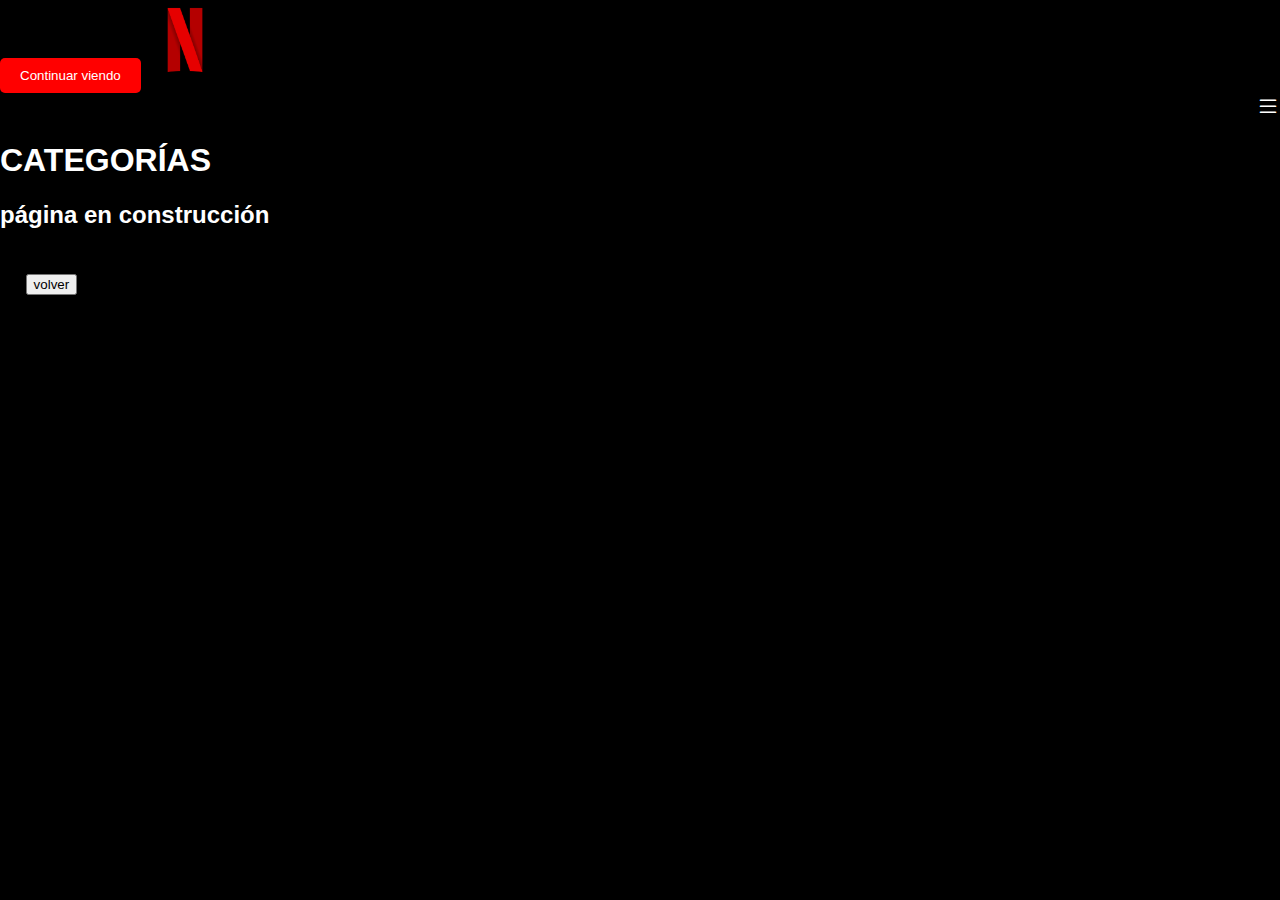
<file: Clarastream/categorias.html>
<!DOCTYPE html>
<html lang="es">
<head>
  <meta charset="UTF-8">
  <meta name="viewport" content="width=device-width, initial-scale=1.0">
  <link rel="stylesheet" href="https://cdn.jsdelivr.net/npm/bootstrap-icons@1.10.4/font/bootstrap-icons.css">
  <link href="https://cdn.jsdelivr.net/npm/bootstrap@5.2.2/dist/css/bootstrap.min.css" rel="stylesheet" integrity="sha384-Zenh87qX5JnK2Jl0vWa8Ck2rdkQ2Bzep5IDxbcnCeuOxjzrPF/et3URy9Bv1WTRi" crossorigin="anonymous">
  <link rel="stylesheet" href="styles.css">
  <title>Clara Stream</title>
</head>
<body>
    <div class="container">
        <button class="continuar-button" id="continuar">Continuar viendo</button>
        <img src="./img/logo-netflix.png" alt="Tu Logo" class="logo">
        <nav>
            <div class="container">
                <div class="menu-toggle">
                    <input type="checkbox" id="menu-checkbox">
                    <label for="menu-checkbox" class="menu-icon">
                        <div class="bi bi-list"></div>
                    </label>
                    <ul class="menu">
                        <button type="button" id="inicio" class="btn btn-secondary">inicio</button>
                        <button type="button" id="perfiles" class="btn btn-secondary">perfiles</button>
                        <button type="button" id="info" class="btn btn-secondary">Más info</button>
                        <button type="button" id="contacto" class="btn btn-secondary">Contacto</button>
                        <button type="button" onclick="goBack()" class="btn btn-warning">volver</button>
                    </ul>
                </div>
            </div>
        </nav>
    </div>
    <main>
        <h1>CATEGORÍAS</h1>
        <h2>página en construcción</h2>
        <button type="button" onclick="goBack()" class="btn btn-warning">volver</button>
    </main>
    <script>
        function goBack(){
            window.history.back()
        }
    </script>
    <script src="./logica.js"></script>
    <script src="https://code.jquery.com/jquery-3.6.4.js" integrity="sha256-a9jBBRygX1Bh5lt8GZjXDzyOB+bWve9EiO7tROUtj/E=" crossorigin="anonymous"></script>
    <script src="https://cdn.jsdelivr.net/npm/@popperjs/core@2.11.6/dist/umd/popper.min.js" integrity="sha384-oBqDVmMz9ATKxIep9tiCxS/Z9fNfEXiDAYTujMAeBAsjFuCZSmKbSSUnQlmh/jp3" crossorigin="anonymous"></script>
    <script src="https://cdn.jsdelivr.net/npm/bootstrap@5.2.2/dist/js/bootstrap.bundle.min.js" integrity="sha384-OERcA2EqjJCMA+/3y+gxIOqMEjwtxJY7qPCqsdltbNJuaOe923+mo//f6V8Qbsw3" crossorigin="anonymous"></script>
</body>
</html>
</file>
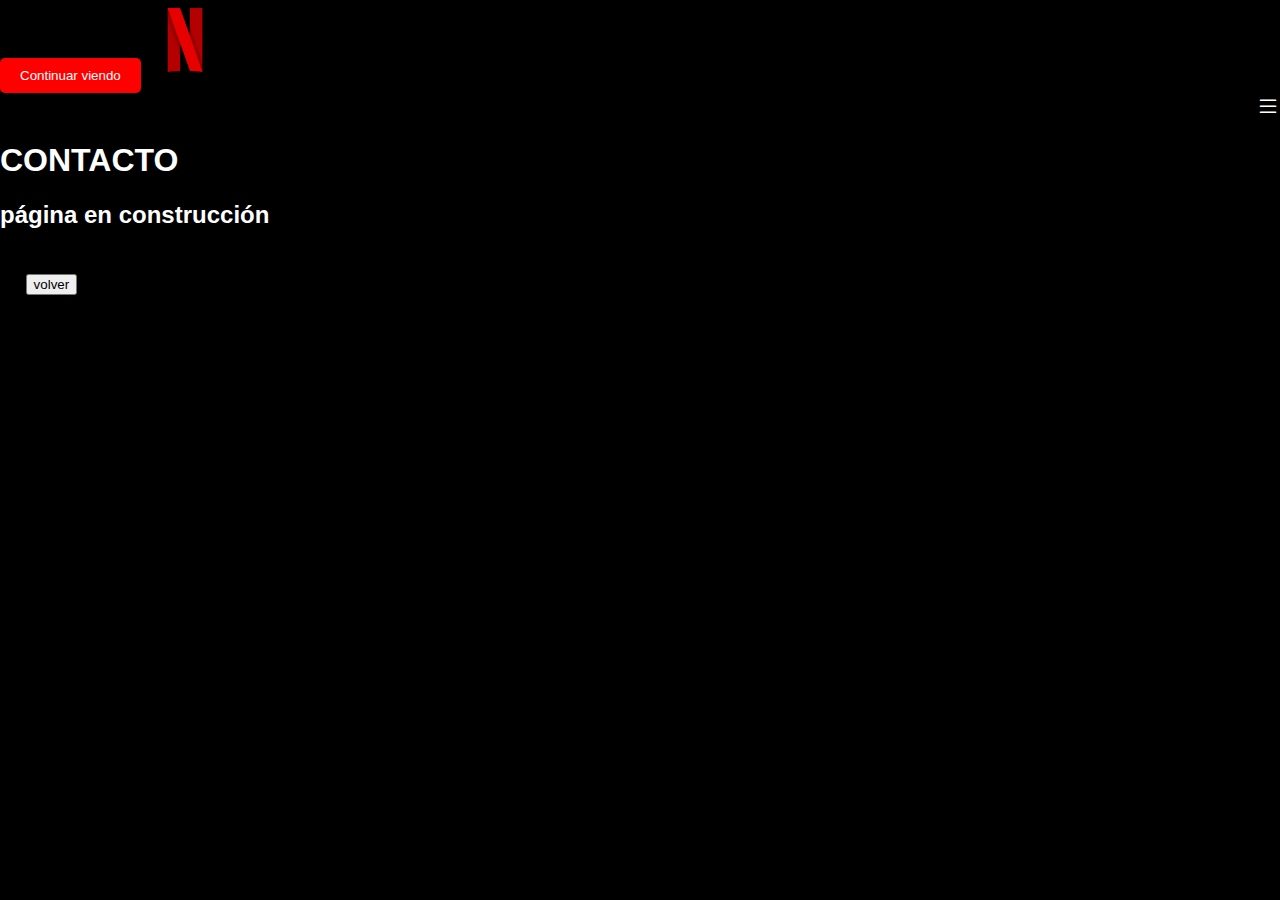
<file: Clarastream/contacto.html>
<!DOCTYPE html>
<html lang="es">
<head>
  <meta charset="UTF-8">
  <meta name="viewport" content="width=device-width, initial-scale=1.0">
  <link rel="stylesheet" href="https://cdn.jsdelivr.net/npm/bootstrap-icons@1.10.4/font/bootstrap-icons.css">
  <link href="https://cdn.jsdelivr.net/npm/bootstrap@5.2.2/dist/css/bootstrap.min.css" rel="stylesheet" integrity="sha384-Zenh87qX5JnK2Jl0vWa8Ck2rdkQ2Bzep5IDxbcnCeuOxjzrPF/et3URy9Bv1WTRi" crossorigin="anonymous">
  <link rel="stylesheet" href="styles.css">
  <title>Clara Stream</title>
</head>
<body>
    <div class="container">
        <button class="continuar-button" id="continuar">Continuar viendo</button>
        <img src="./img/logo-netflix.png" alt="Tu Logo" class="logo">
        <nav>
            <div class="container">
                <div class="menu-toggle">
                    <input type="checkbox" id="menu-checkbox">
                    <label for="menu-checkbox" class="menu-icon">
                        <div class="bi bi-list"></div>
                    </label>
                    <ul class="menu">
                        <button type="button" id="inicio" class="btn btn-secondary">inicio</button>
                        <button type="button" id="perfiles" class="btn btn-secondary">perfiles</button>
                        <button type="button" id="info" class="btn btn-secondary">Más info</button>
                        <button type="button" id="categorias" class="btn btn-secondary">categorías</button>
                        <button type="button" onclick="goBack()" class="btn btn-warning">volver</button>
                    </ul>
                </div>
            </div>
        </nav>
    </div>
    <main>
        <h1>CONTACTO</h1>
        <h2>página en construcción</h2>
        <button type="button" onclick="goBack()" class="btn btn-warning">volver</button>
    </main>
    <script>
        function goBack(){
            window.history.back()
        }
    </script>
    <script src="./logica.js"></script>
    <script src="https://code.jquery.com/jquery-3.6.4.js" integrity="sha256-a9jBBRygX1Bh5lt8GZjXDzyOB+bWve9EiO7tROUtj/E=" crossorigin="anonymous"></script>
    <script src="https://cdn.jsdelivr.net/npm/@popperjs/core@2.11.6/dist/umd/popper.min.js" integrity="sha384-oBqDVmMz9ATKxIep9tiCxS/Z9fNfEXiDAYTujMAeBAsjFuCZSmKbSSUnQlmh/jp3" crossorigin="anonymous"></script>
    <script src="https://cdn.jsdelivr.net/npm/bootstrap@5.2.2/dist/js/bootstrap.bundle.min.js" integrity="sha384-OERcA2EqjJCMA+/3y+gxIOqMEjwtxJY7qPCqsdltbNJuaOe923+mo//f6V8Qbsw3" crossorigin="anonymous"></script>
</body>
</html>
</file>
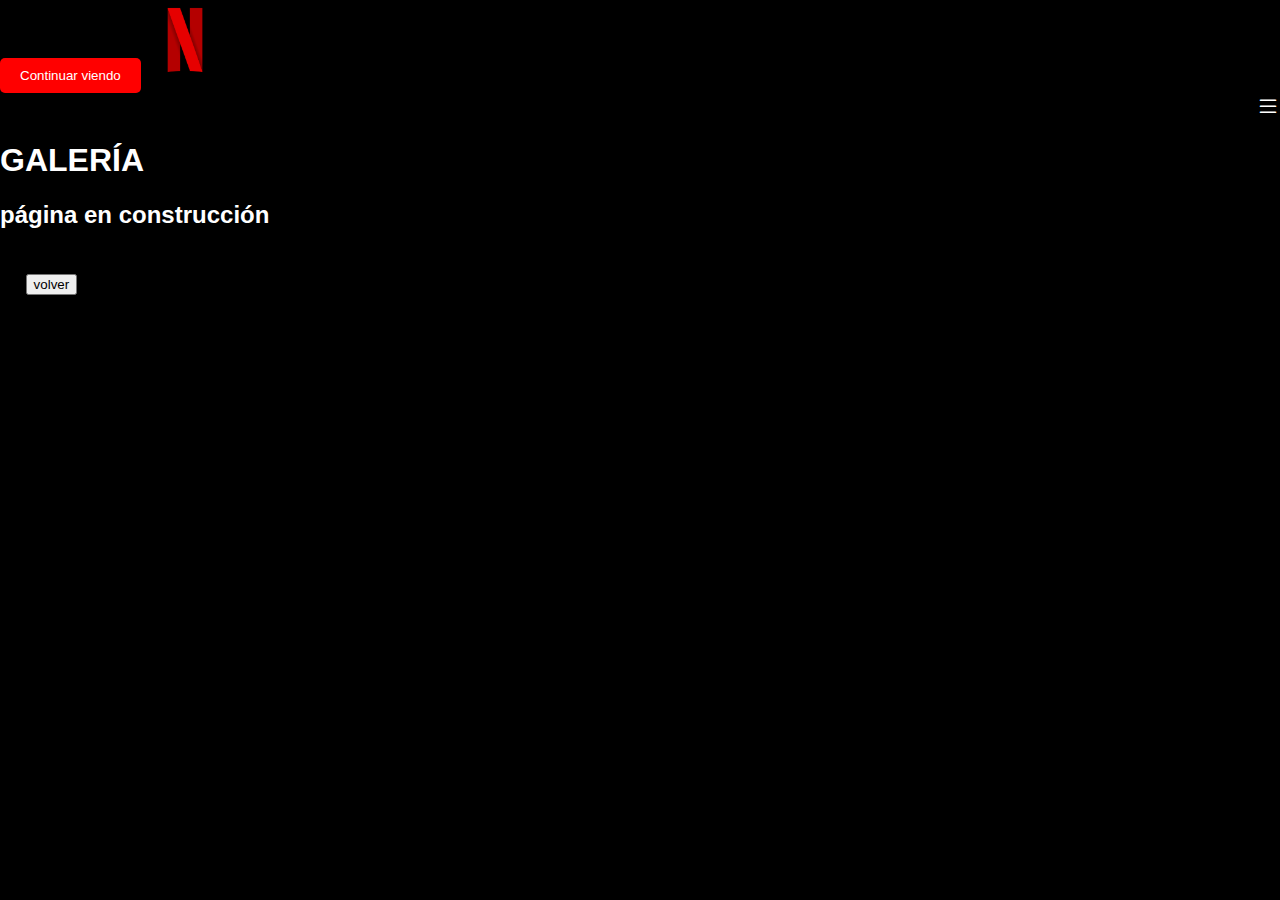
<file: Clarastream/galeria.html>
<!DOCTYPE html>
<html lang="es">
<head>
  <meta charset="UTF-8">
  <meta name="viewport" content="width=device-width, initial-scale=1.0">
  <link rel="stylesheet" href="https://cdn.jsdelivr.net/npm/bootstrap-icons@1.10.4/font/bootstrap-icons.css">
  <link href="https://cdn.jsdelivr.net/npm/bootstrap@5.2.2/dist/css/bootstrap.min.css" rel="stylesheet" integrity="sha384-Zenh87qX5JnK2Jl0vWa8Ck2rdkQ2Bzep5IDxbcnCeuOxjzrPF/et3URy9Bv1WTRi" crossorigin="anonymous">
  <link rel="stylesheet" href="styles.css">
  <title>Clara Stream</title>
</head>
<body>
    <div class="container">
        <button class="continuar-button" id="continuar">Continuar viendo</button>
        <img src="./img/logo-netflix.png" alt="Tu Logo" class="logo">
        <nav>
            <div class="container">
                <div class="menu-toggle">
                    <input type="checkbox" id="menu-checkbox">
                    <label for="menu-checkbox" class="menu-icon">
                        <div class="bi bi-list"></div>
                    </label>
                    <ul class="menu">
                        <button type="button" id="inicio" class="btn btn-secondary">inicio</button>
                        <button type="button" id="perfiles" class="btn btn-secondary">perfiles</button>
                        <button type="button" id="info" class="btn btn-secondary">Más info</button>
                        <button type="button" id="categorias" class="btn btn-secondary">categorías</button>
                        <button type="button" onclick="goBack()" class="btn btn-warning">volver</button>
                    </ul>
                </div>
            </div>
        </nav>
    </div>
    <main>
        <h1>GALERÍA</h1>
        <h2>página en construcción</h2>
        <button type="button" onclick="goBack()" class="btn btn-warning">volver</button>
    </main>
    <script>
        function goBack(){
            window.history.back()
        }
    </script>
    <script src="./logica.js"></script>
    <script src="https://code.jquery.com/jquery-3.6.4.js" integrity="sha256-a9jBBRygX1Bh5lt8GZjXDzyOB+bWve9EiO7tROUtj/E=" crossorigin="anonymous"></script>
    <script src="https://cdn.jsdelivr.net/npm/@popperjs/core@2.11.6/dist/umd/popper.min.js" integrity="sha384-oBqDVmMz9ATKxIep9tiCxS/Z9fNfEXiDAYTujMAeBAsjFuCZSmKbSSUnQlmh/jp3" crossorigin="anonymous"></script>
    <script src="https://cdn.jsdelivr.net/npm/bootstrap@5.2.2/dist/js/bootstrap.bundle.min.js" integrity="sha384-OERcA2EqjJCMA+/3y+gxIOqMEjwtxJY7qPCqsdltbNJuaOe923+mo//f6V8Qbsw3" crossorigin="anonymous"></script>
</body>
</html>
</file>
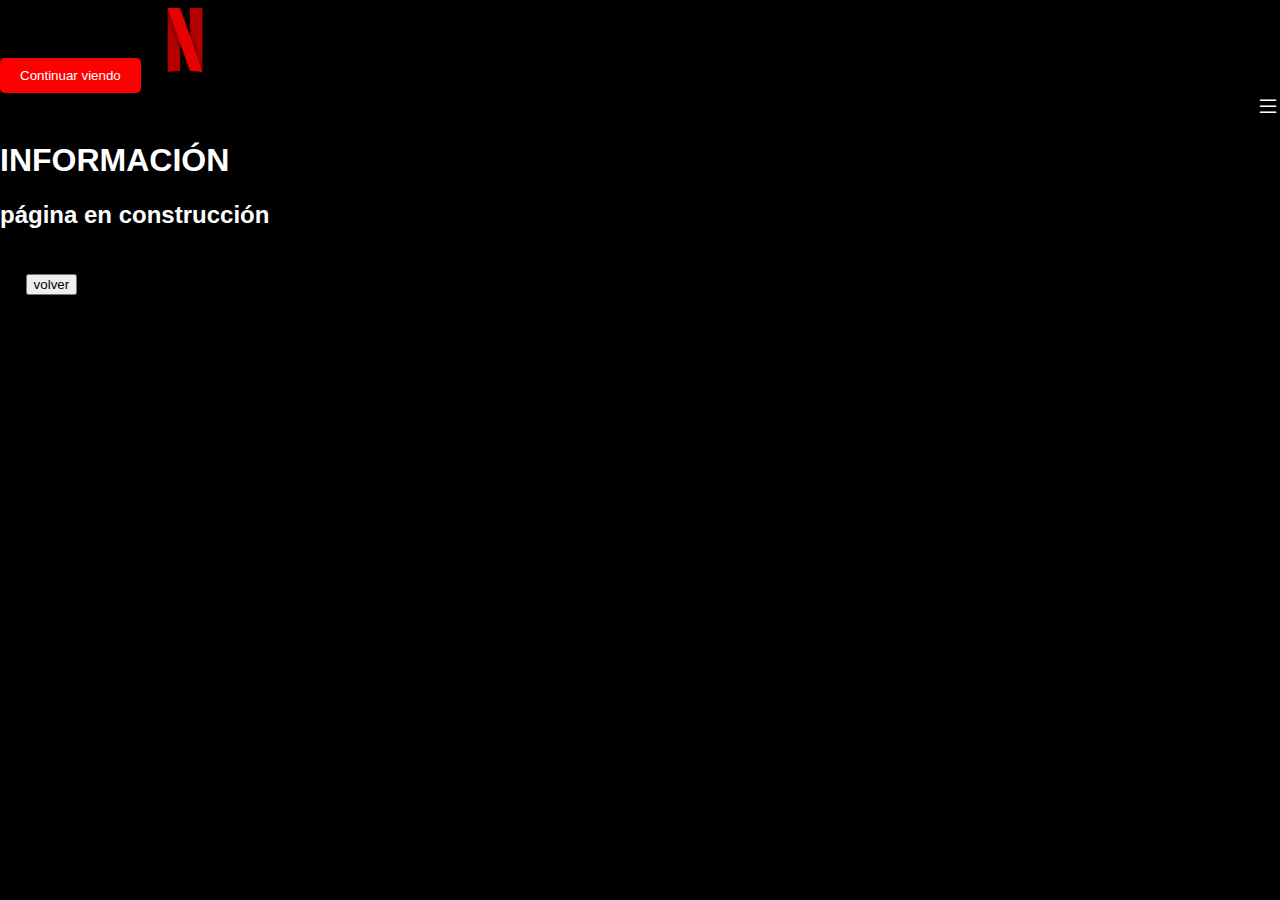
<file: Clarastream/info.html>
<!DOCTYPE html>
<html lang="es">
<head>
  <meta charset="UTF-8">
  <meta name="viewport" content="width=device-width, initial-scale=1.0">
  <link rel="stylesheet" href="https://cdn.jsdelivr.net/npm/bootstrap-icons@1.10.4/font/bootstrap-icons.css">
  <link href="https://cdn.jsdelivr.net/npm/bootstrap@5.2.2/dist/css/bootstrap.min.css" rel="stylesheet" integrity="sha384-Zenh87qX5JnK2Jl0vWa8Ck2rdkQ2Bzep5IDxbcnCeuOxjzrPF/et3URy9Bv1WTRi" crossorigin="anonymous">
  <link rel="stylesheet" href="styles.css">
  <title>Clara Stream</title>
</head>
<body>
    <div class="container">
        <button class="continuar-button" id="continuar">Continuar viendo</button>
        <img src="./img/logo-netflix.png" alt="Tu Logo" class="logo">
        <nav>
            <div class="container">
                <div class="menu-toggle">
                    <input type="checkbox" id="menu-checkbox">
                    <label for="menu-checkbox" class="menu-icon">
                        <div class="bi bi-list"></div>
                    </label>
                    <ul class="menu">
                        <button type="button" id="inicio" class="btn btn-secondary">inicio</button>
                        <button type="button" id="perfiles" class="btn btn-secondary">perfiles</button>
                        <button type="button" id="categorias" class="btn btn-secondary">categorías</button>
                        <button type="button" id="contacto" class="btn btn-secondary">Contacto</button>
                        <button type="button" onclick="goBack()" class="btn btn-warning">volver</button>
                    </ul>
                </div>
            </div>
        </nav>
    </div>
    <main>
        <h1>INFORMACIÓN</h1>
        <h2>página en construcción</h2>
        <button type="button" onclick="goBack()" class="btn btn-warning">volver</button>
    </main>
    <script>
        function goBack(){
            window.history.back()
        }
    </script>
    <script src="./logica.js"></script>
    <script src="https://code.jquery.com/jquery-3.6.4.js" integrity="sha256-a9jBBRygX1Bh5lt8GZjXDzyOB+bWve9EiO7tROUtj/E=" crossorigin="anonymous"></script>
    <script src="https://cdn.jsdelivr.net/npm/@popperjs/core@2.11.6/dist/umd/popper.min.js" integrity="sha384-oBqDVmMz9ATKxIep9tiCxS/Z9fNfEXiDAYTujMAeBAsjFuCZSmKbSSUnQlmh/jp3" crossorigin="anonymous"></script>
    <script src="https://cdn.jsdelivr.net/npm/bootstrap@5.2.2/dist/js/bootstrap.bundle.min.js" integrity="sha384-OERcA2EqjJCMA+/3y+gxIOqMEjwtxJY7qPCqsdltbNJuaOe923+mo//f6V8Qbsw3" crossorigin="anonymous"></script>
</body>
</html>
</file>
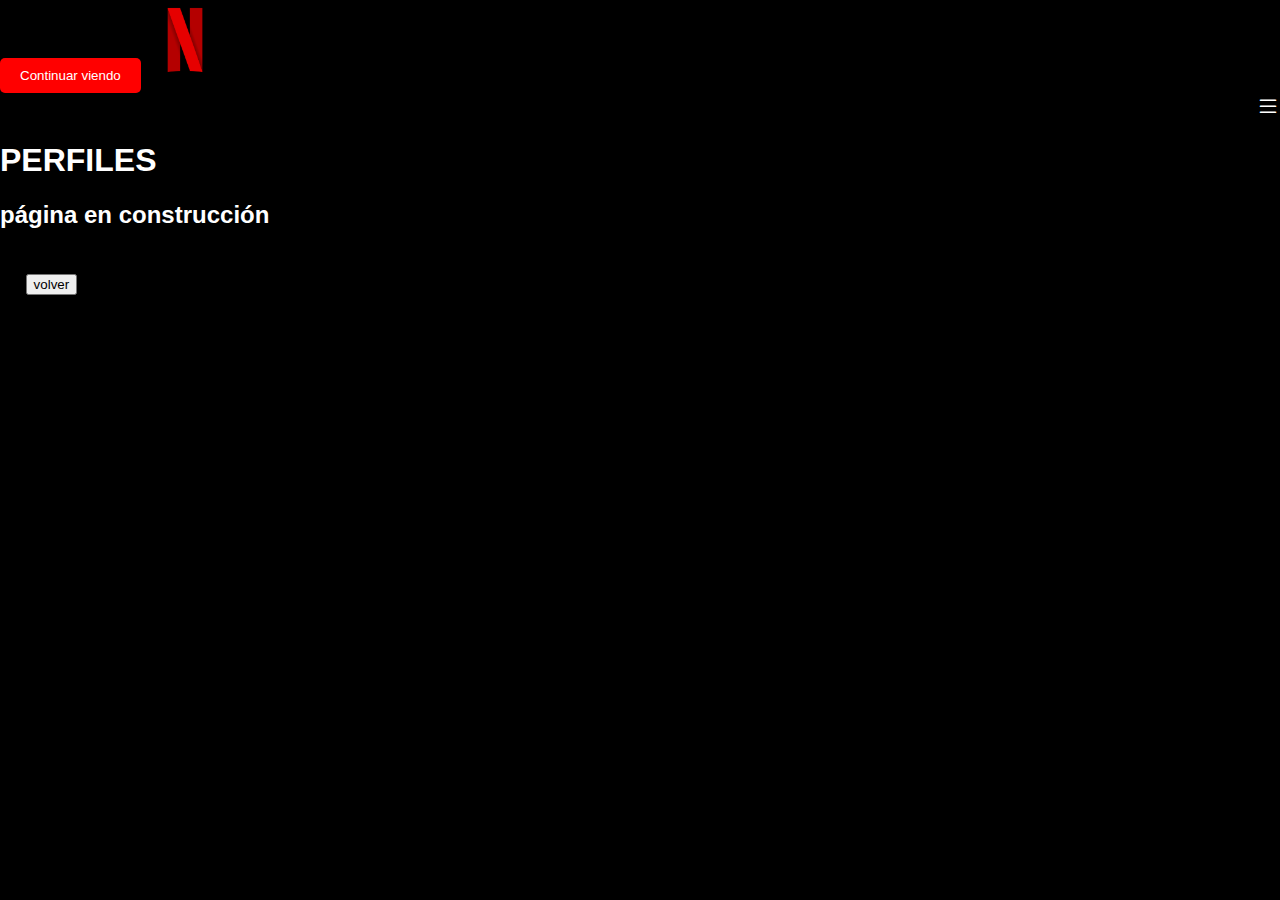
<file: Clarastream/perfiles.html>
<!DOCTYPE html>
<html lang="es">
<head>
  <meta charset="UTF-8">
  <meta name="viewport" content="width=device-width, initial-scale=1.0">
  <link rel="stylesheet" href="https://cdn.jsdelivr.net/npm/bootstrap-icons@1.10.4/font/bootstrap-icons.css">
  <link href="https://cdn.jsdelivr.net/npm/bootstrap@5.2.2/dist/css/bootstrap.min.css" rel="stylesheet" integrity="sha384-Zenh87qX5JnK2Jl0vWa8Ck2rdkQ2Bzep5IDxbcnCeuOxjzrPF/et3URy9Bv1WTRi" crossorigin="anonymous">
  <link rel="stylesheet" href="styles.css">
  <title>Clara Stream</title>
</head>
<body>
    <div class="container">
        <button class="continuar-button" id="continuar">Continuar viendo</button>
        <img src="./img/logo-netflix.png" alt="Tu Logo" class="logo">
        <nav>
            <div class="container">
                <div class="menu-toggle">
                    <input type="checkbox" id="menu-checkbox">
                    <label for="menu-checkbox" class="menu-icon">
                        <div class="bi bi-list"></div>
                    </label>
                    <ul class="menu">
                        <button type="button" id="inicio" class="btn btn-secondary">inicio</button>
                        <button type="button" id="categorias" class="btn btn-secondary">categorias</button>
                        <button type="button" id="info" class="btn btn-secondary">Más info</button>
                        <button type="button" id="contacto" class="btn btn-secondary">Contacto</button>
                        <button type="button" onclick="goBack()" class="btn btn-warning">volver</button>
                    </ul>
                </div>
            </div>
        </nav>
    </div>
    <main>
        <h1>PERFILES</h1>
        <h2>página en construcción</h2>
        <button type="button" onclick="goBack()" class="btn btn-warning">volver</button>
    </main>
    <script>
        function goBack(){
            window.history.back()
        }
    </script>
    <script src="./logica.js"></script>
    <script src="https://code.jquery.com/jquery-3.6.4.js" integrity="sha256-a9jBBRygX1Bh5lt8GZjXDzyOB+bWve9EiO7tROUtj/E=" crossorigin="anonymous"></script>
    <script src="https://cdn.jsdelivr.net/npm/@popperjs/core@2.11.6/dist/umd/popper.min.js" integrity="sha384-oBqDVmMz9ATKxIep9tiCxS/Z9fNfEXiDAYTujMAeBAsjFuCZSmKbSSUnQlmh/jp3" crossorigin="anonymous"></script>
    <script src="https://cdn.jsdelivr.net/npm/bootstrap@5.2.2/dist/js/bootstrap.bundle.min.js" integrity="sha384-OERcA2EqjJCMA+/3y+gxIOqMEjwtxJY7qPCqsdltbNJuaOe923+mo//f6V8Qbsw3" crossorigin="anonymous"></script>
</body>
</html>
</file>
<file: Clarastream/styles.css>
body {
    background-color: #000;
    color: #fff;
    font-family: Arial, sans-serif;
    margin: 0;
    padding: 0;
  }
  
  /*.container {
    display: flex;
    justify-content: space-between;
    align-items: center;
    padding: 20px;
  }*/
  
  .continuar-button {
    background-color: #ff0000;
    color: #fff;
    border: none;
    padding: 10px 20px;
    border-radius: 5px;
  }
  .imagen-modal {
    width: 100%;
  }

  /*nav {
    display: flex;
    align-items: center;
  }*/
  /* MENÚ HAMBURGUESA */
  
  .hamb{
    font-size: 50px;
  }
  ul{
    background: #999;
    border-radius: 10px;
    top:8%;
    right: 12%;
  }
  .btn{
    margin: 2%;
  }
  .menu-toggle {
    display: flex;
    justify-content: flex-end;
  }
  
  .menu-icon {
    cursor: pointer;
    font-size: 24px;
    /*margin-right: 20px;*/
  }
  
  .menu {
    list-style: none;
    margin: 0;
    padding: 0;
    display: none;
    z-index: 100;
    position: absolute;
    
  }
  
  .menu li {
    margin-right: 10px 0;
  }
  
  .menu a {
    text-decoration: none;
    color: #fff;
    font-weight: bold;
  }
  
  #menu-checkbox:checked + .menu-icon + .menu {
    display: flex;
    flex-direction: column;
    padding: 2%;
    right: 4rem;
    top: 3%;
  }
  #menu-checkbox{
    display: none;
  }
/* CARRUSEL */
  .gallery {
    background-color: #2d2c2c;
    padding: 20px;
    font-family:'Gill Sans', 'Gill Sans MT', Calibri, 'Trebuchet MS', sans-serif
    
  }
  
  .carousel {
    overflow: hidden;
    position: relative;
    border-radius: 10px;
    margin-bottom: 20px;
  }
  
  .carousel-wrapper {
    display: flex;
    transition: transform 0.5s ease;
  }
  
  .carousel-image {
    width: 200px;
    height: 250px;
    border-radius: 10px;
    margin: 10px;
  }
  
  .prev-button, .next-button {
    position: absolute;
    top: 50%;
    transform: translateY(-50%);
    background-color: #d21010;
    color: #fff;
    border: none;
    padding: 5px 10px;
    border-radius: 5px;
    cursor: pointer;
    z-index: 100;
  }
  
  .prev-button {
    left: 0;
  }
  
  .next-button {
    right: 0;
  }
  .logo{
    width:80px;
} 
.footer{
  font-family: overpass, sans-serif;
  display: flex;
  flex-direction: column;
  align-items: center;
  color:#a39f9f;
}
.footer3{
  display: flex;
  align-items: center;
  flex-direction: column;
}
.footer2{
  font-family: overpass, sans-serif;
  height: 40px;
  display: flex;
  justify-content: center;
  align-items: flex-end;
  color:#a39f9f;
}
</file>
